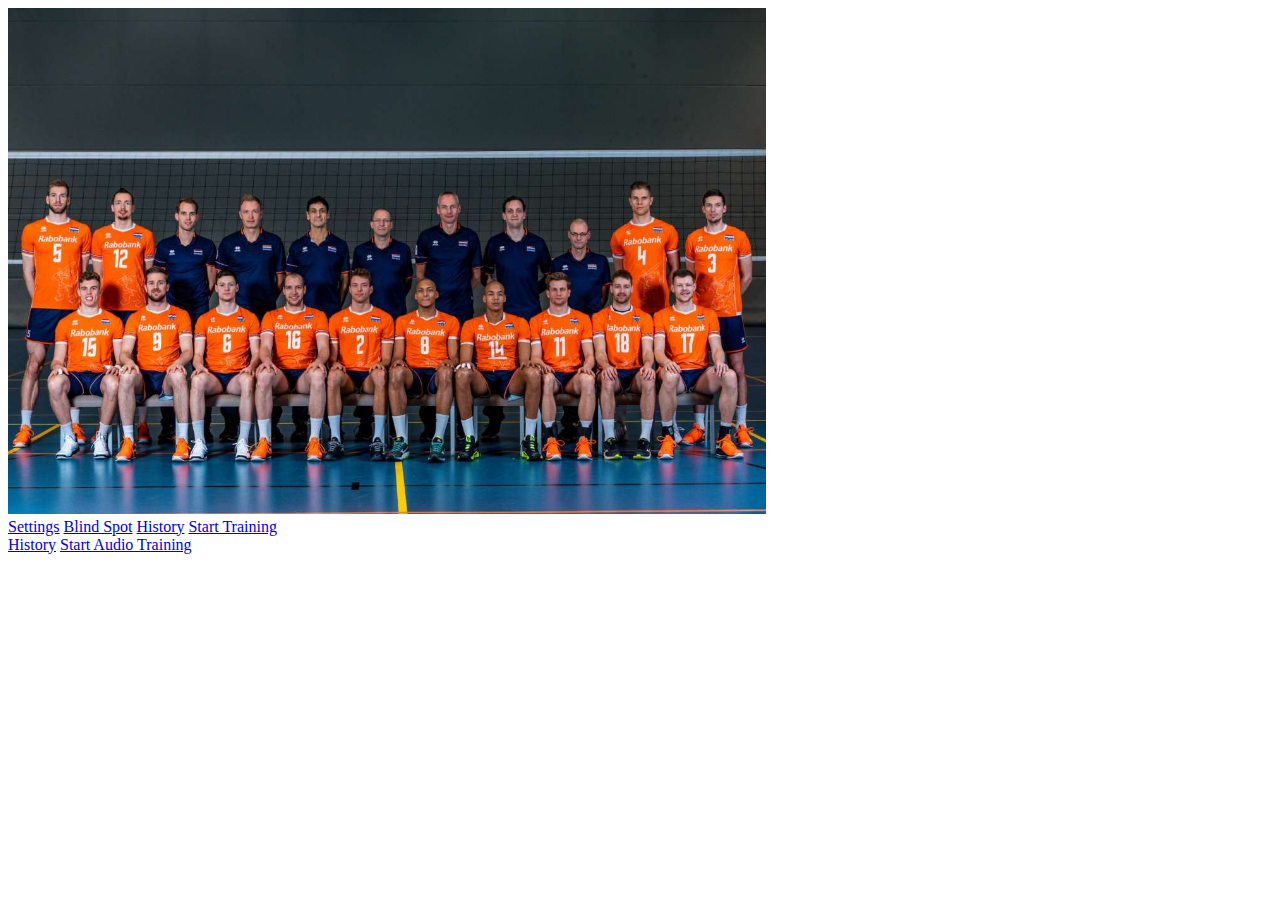
<file: index.html>
<!DOCTYPE html>
<html data-theme='' lang="en" dir="ltr">

<head>
  <meta charset="utf-8">
  <meta name="viewport" content="width=device-width, initial-scale=1.0">
  <link rel="stylesheet" href="./style.css">
  <link rel="stylesheet" href="https://stackpath.bootstrapcdn.com/bootstrap/4.5.0/css/bootstrap.min.css" integrity="sha384-9aIt2nRpC12Uk9gS9baDl411NQApFmC26EwAOH8WgZl5MYYxFfc+NcPb1dKGj7Sk" crossorigin="anonymous">
  <title>Facetrainer</title>
</head>

<body>
  <div class="container-fluid">
    <div class="row">
      <div id="photo" class="text-center col-sm-12">
        <img height="90%" width="60%" src="images/groepsfoto.jpg" alt="group photo">
      </div>
    </div>

    <div class="row">
      <div class="col text-center">
        <a href="setting.html" type="button" class="btn btn-secondary">Settings</a>
        <a href="blindspot.html" type="button" class="btn btn-secondary">Blind Spot</a>
        <a href="history.html" type="button" class="btn btn-secondary">History</a>
        <a href="trainer.html" type="button" class="btn btn-primary">Start Training</a>
      </div>
    </div>
    <div class="row">
      <div class="col text-center">
        <a href="audioHistory.html" type="button" class="btn btn-secondary">History</a>
        <a href="audiotrainer.html" type="button" class="btn btn-primary">Start Audio Training</a>
      </div>
    </div>
  </div>

</body>

</html>
</file>
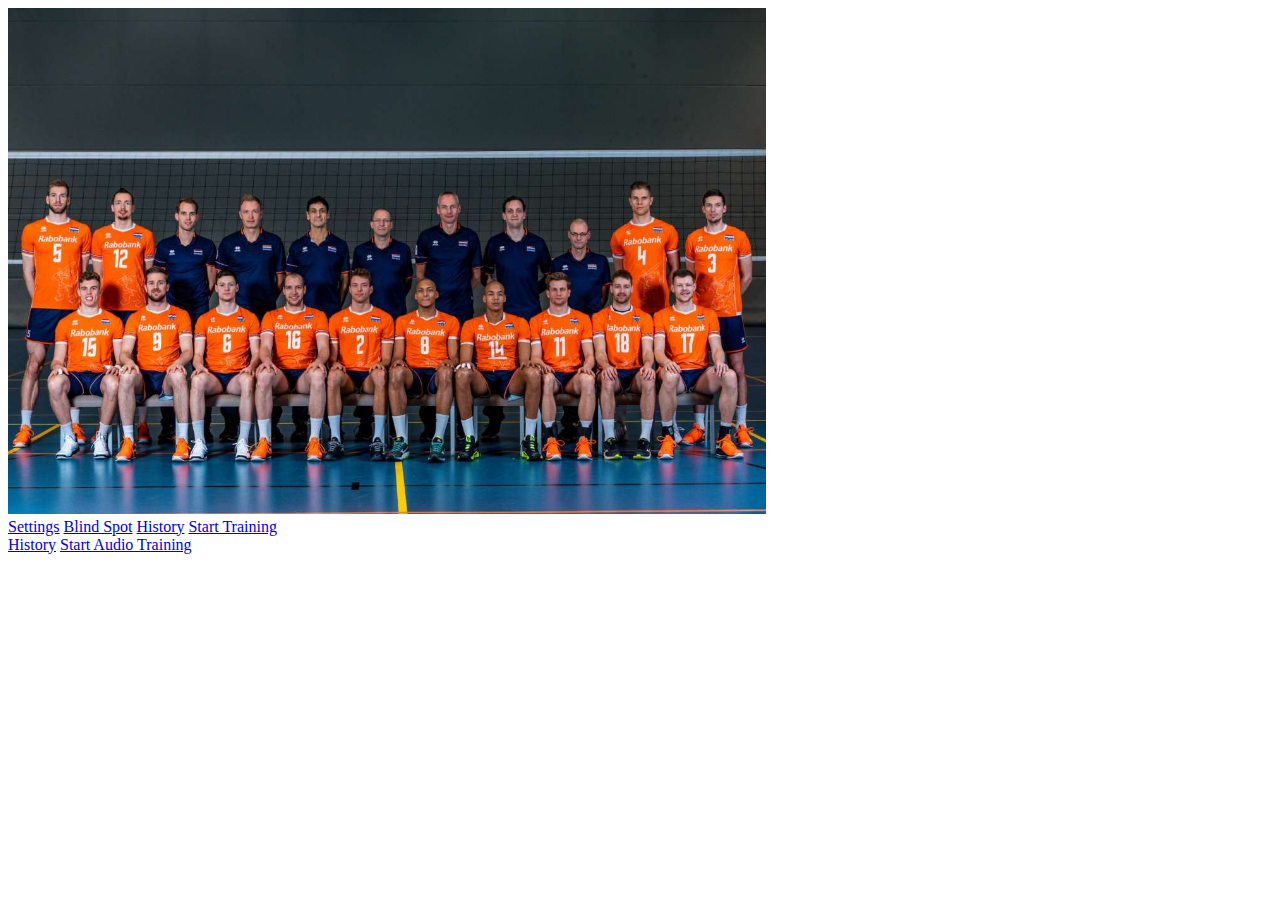
<file: audioHistory.html>
<!DOCTYPE html>
<html lang="en" dir="ltr">

<head>
  <meta charset="utf-8">
  <meta name="viewport" content="width=device-width, initial-scale=1.0">
  <link rel="stylesheet" href="https://stackpath.bootstrapcdn.com/bootstrap/4.5.0/css/bootstrap.min.css" integrity="sha384-9aIt2nRpC12Uk9gS9baDl411NQApFmC26EwAOH8WgZl5MYYxFfc+NcPb1dKGj7Sk" crossorigin="anonymous">
  <link rel="stylesheet" href="./style.css">
  <title>Audiotrainer History</title>
</head>

<body>
  <div class="container">
    <div id="sortMenu" class="">
      <form class="">
        <label for="sortOptions">Sort</label>
        <select class="form-control" id="sortOptions" name="sortOptions">
          <option value="scoreDesc">Score &darr;</option>
          <option value="scoreAsc">Score &uarr;</option>
          <option value="dateDesc">Date &darr;</option>
          <option selected value="dateAsc">Date &uarr;</option>
        </select>
      </form>
    </div>
    <br>

    <ul id="historyContainer" class="list-group"></ul>

    <br>
    <div class="row">
      <div class="col text-center">
        <a href="index.html" type="button" class="btn btn-secondary">Return to home</a>
      </div>
    </div>
  </div>
  <script type="text/javascript" src="audioHistory.js"></script>
</body>

</html>
</file>
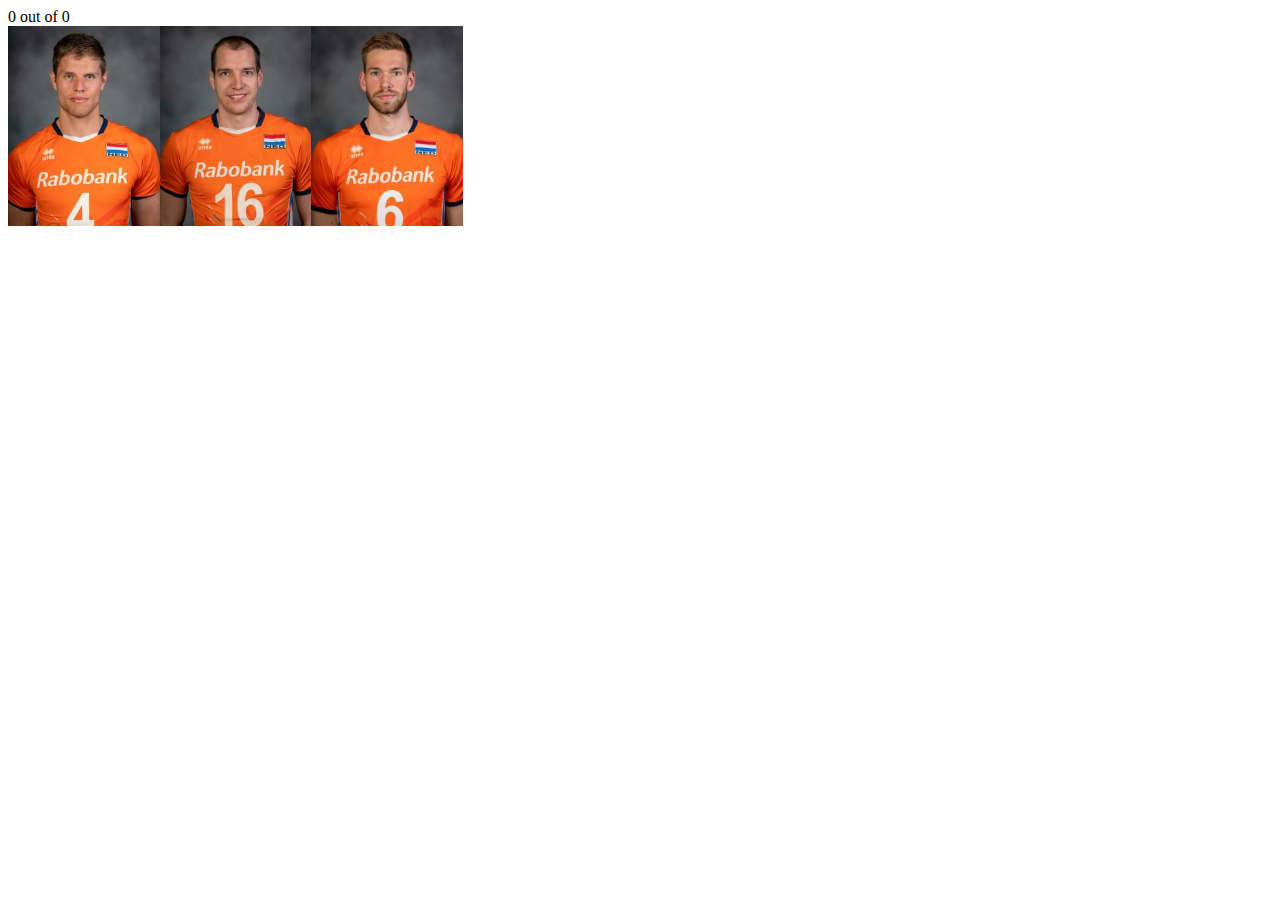
<file: audiotrainer.html>
<!DOCTYPE html>
<html lang="nl-NL" dir="ltr">

<head>
  <meta charset="utf-8">
  <meta name="viewport" content="width=device-width, initial-scale=1.0">
  <link rel="stylesheet" href="https://stackpath.bootstrapcdn.com/bootstrap/4.5.0/css/bootstrap.min.css" integrity="sha384-9aIt2nRpC12Uk9gS9baDl411NQApFmC26EwAOH8WgZl5MYYxFfc+NcPb1dKGj7Sk" crossorigin="anonymous">
  <link rel="stylesheet" href="./style.css">
  <title>Audio Trainer</title>
</head>

<body>
  <div class="container-fluid">
    <div class="row">
      <div class="col-sm-12">
        <div class="progress">
          <div id="progress" class="progress-bar" role="progressbar" aria-valuenow="100" style="width: 100%"></div>
        </div>
      </div>
    </div>
    <section class="row text-center">
      <div class="col-sm-12" id="scoreboard">0 out of 0</div>
    </section>

    <div class="row">
      <div class="col">
        <div id="photoList" class="col-sm-12 d-flex flex-wrap justify-content-around"></div>
      </div>
    </div>

  </div>
  <script type="module" src="audioTrainer.js"></script>


</body>

</html>
</file>
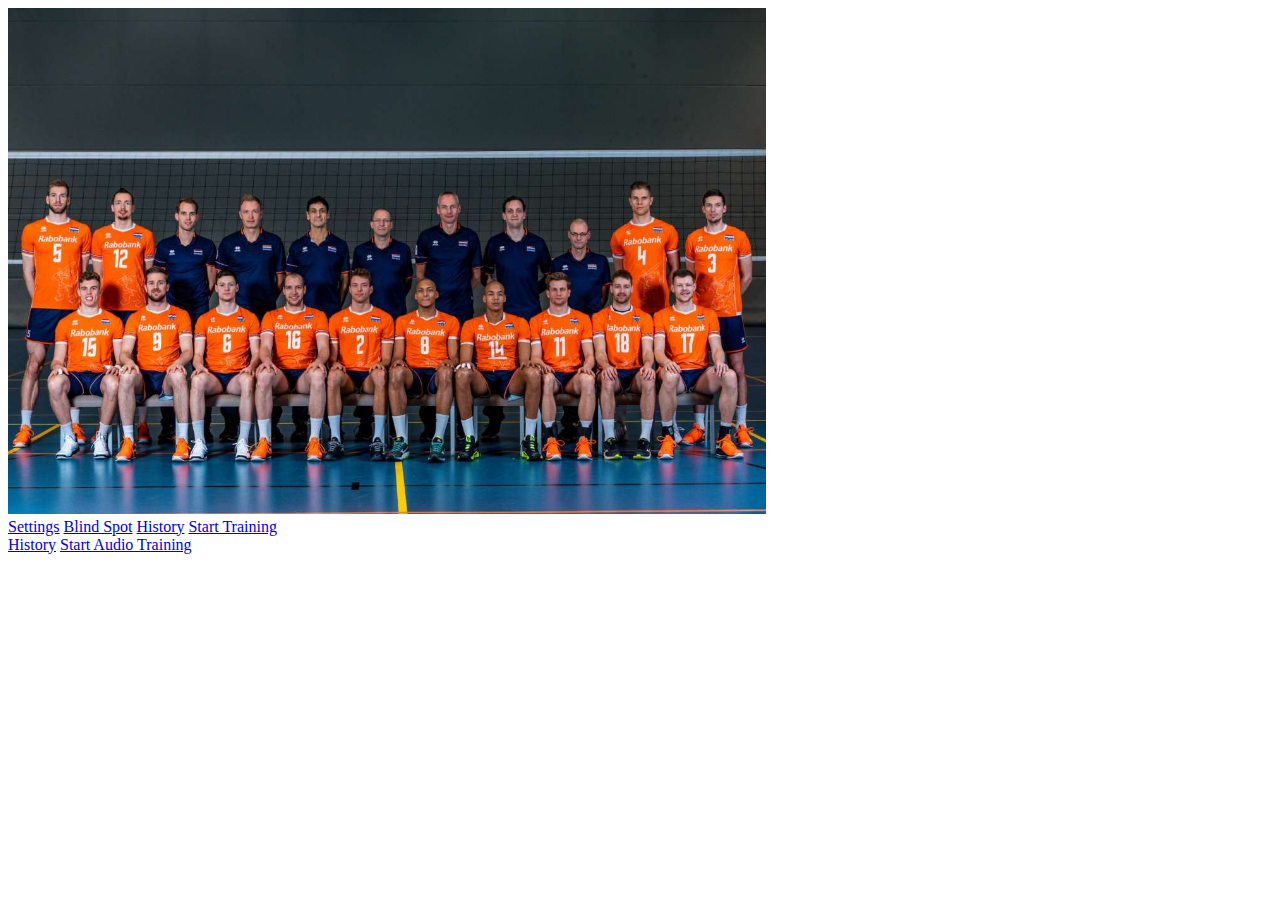
<file: blindspot.html>
<!DOCTYPE html>
<html lang="en" dir="ltr">

<head>
  <meta charset="utf-8">
  <meta name="viewport" content="width=device-width, initial-scale=1.0">
  <link rel="stylesheet" href="https://stackpath.bootstrapcdn.com/bootstrap/4.5.0/css/bootstrap.min.css" integrity="sha384-9aIt2nRpC12Uk9gS9baDl411NQApFmC26EwAOH8WgZl5MYYxFfc+NcPb1dKGj7Sk" crossorigin="anonymous">
  <link rel="stylesheet" href="./style.css">
  <title>Blind Spot</title>
</head>

<body>
  <div class="container-fluid">
    <div class="row">

      <div class="col">
        <div id="nameList" class="col-sm-12 d-flex flex-wrap justify-content-around"></div>
      </div>
    </div>
    <div class="row">
      <div class="col text-center">
        <a href="index.html" type="button" class="btn btn-secondary">Return to home</a>
      </div>
    </div>
  </div>
  <script type="text/javascript" src="blindSpot.js"></script>
</body>

</html>
</file>
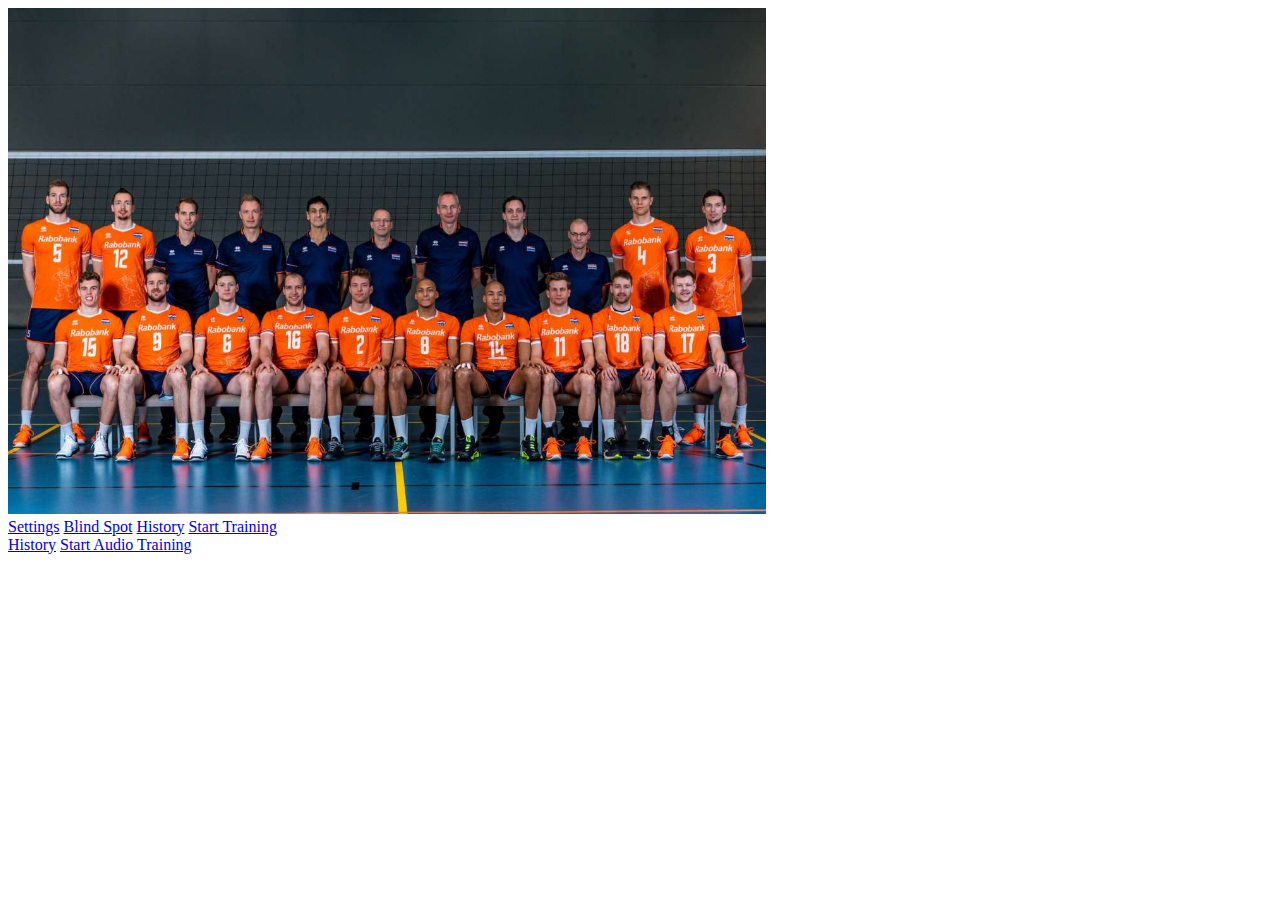
<file: history.html>
<!DOCTYPE html>
<html lang="en" dir="ltr">

<head>
  <meta charset="utf-8">
  <meta name="viewport" content="width=device-width, initial-scale=1.0">
  <link rel="stylesheet" href="https://stackpath.bootstrapcdn.com/bootstrap/4.5.0/css/bootstrap.min.css" integrity="sha384-9aIt2nRpC12Uk9gS9baDl411NQApFmC26EwAOH8WgZl5MYYxFfc+NcPb1dKGj7Sk" crossorigin="anonymous">
  <link rel="stylesheet" href="./style.css">
  <title>History</title>
</head>

<body>
  <div class="container">
    <div id="sortMenu" class="">
      <form class="">
        <label for="sortOptions">Sort</label>
        <select class="form-control" id="sortOptions" name="sortOptions">
          <option value="scoreDesc">Score &darr;</option>
          <option value="scoreAsc">Score &uarr;</option>
          <option value="dateDesc">Date &darr;</option>
          <option selected value="dateAsc">Date &uarr;</option>
        </select>
      </form>
    </div>
    <br>

    <ul id="historyContainer" class="list-group"></ul>

    <br>
    <div class="row">
      <div class="col text-center">
        <a href="index.html" type="button" class="btn btn-secondary">Return to home</a>
      </div>
    </div>
  </div>
  <script type="text/javascript" src="history.js"></script>
</body>

</html>
</file>
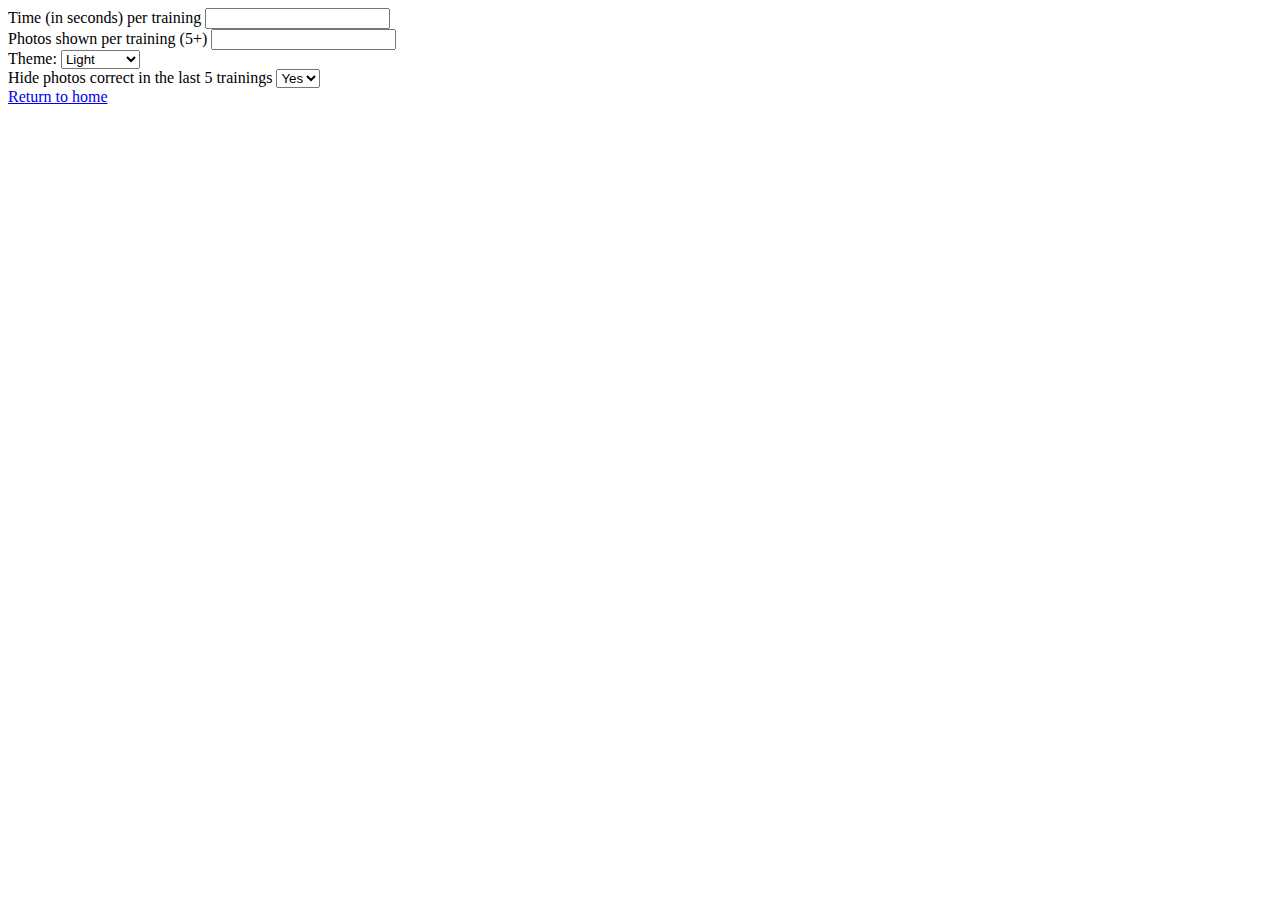
<file: setting.html>
<!DOCTYPE html>
<html lang="en" dir="ltr">

<head>
  <meta charset="utf-8">
  <meta name="viewport" content="width=device-width, initial-scale=1.0">
  <link rel="stylesheet" href="https://stackpath.bootstrapcdn.com/bootstrap/4.5.0/css/bootstrap.min.css" integrity="sha384-9aIt2nRpC12Uk9gS9baDl411NQApFmC26EwAOH8WgZl5MYYxFfc+NcPb1dKGj7Sk" crossorigin="anonymous">
  <title>Settings - Facetrainer</title>
</head>

<body>
  <div class="container">


    <form>
      <div class="form-group">
        <div class="row">
          <div class="col-sm-6">
            <label for="time">Time (in seconds) per training</label>
            <input class="form-control" id="time" type="number" name="time" min="1">
          </div>
          <div class="col-sm-6">
            <label for="photo">Photos shown per training (5+)</label>
            <input class="form-control" id="photo" type="number" name="photo" min="5">
          </div>
          <div class="col-sm-6">
            <label for="themes">Theme:</label>
            <select class="form-control" name="themes" id="themes">
              <option value="light">Light</option>
              <option value="dark">Dark</option>
              <option value="darkness">Darkness</option>
            </select>
          </div>
          <div class="col-sm-6">
            <label for="hideCorrect">Hide photos correct in the last 5 trainings</label>
            <select class="form-control" name="hideCorrect" id="hideCorrect">
              <option value="yes">Yes</option>
              <option value="no">No</option>
            </select>
          </div>
        </div>
      </div>
    </form>
    <div class="row">
      <div class="col text-center">
        <a href="index.html" type="button" class="btn btn-secondary">Return to home</a>
      </div>
    </div>
  </div>
  <script src='setting.js' type='text/javascript'></script>
</body>

</html>
</file>
<file: style.css>
.listItem {
  max-height: 200px;
  max-width: 200px;
  min-width: 0;
}

.fade {
  animation: fader 0.5s;
}

@keyframes fader {
  0% {
    opacity: 100%;
  }

  100% {
    opacity: 0%;
  }
}

html[data-theme='light'] {
  --bg-color: default;
  --primary-color: default;
  --secondary-color: default;
}

html[data-theme='dark'] {
  --bg-color: #1a1a2e;
  --primary-color: #0f3460;
  --secondary-color: #e94560;
}

html[data-theme="darkness"] {
  --bg-color: black;
  --primary-color: black;
  --secondary-color: black;
}

body {
  background-color: var(--bg-color);
}

.btn-primary {
  background-color: var(--bg-color);
}

.button-text {
  color: var(--primary-color);
}
</file>
